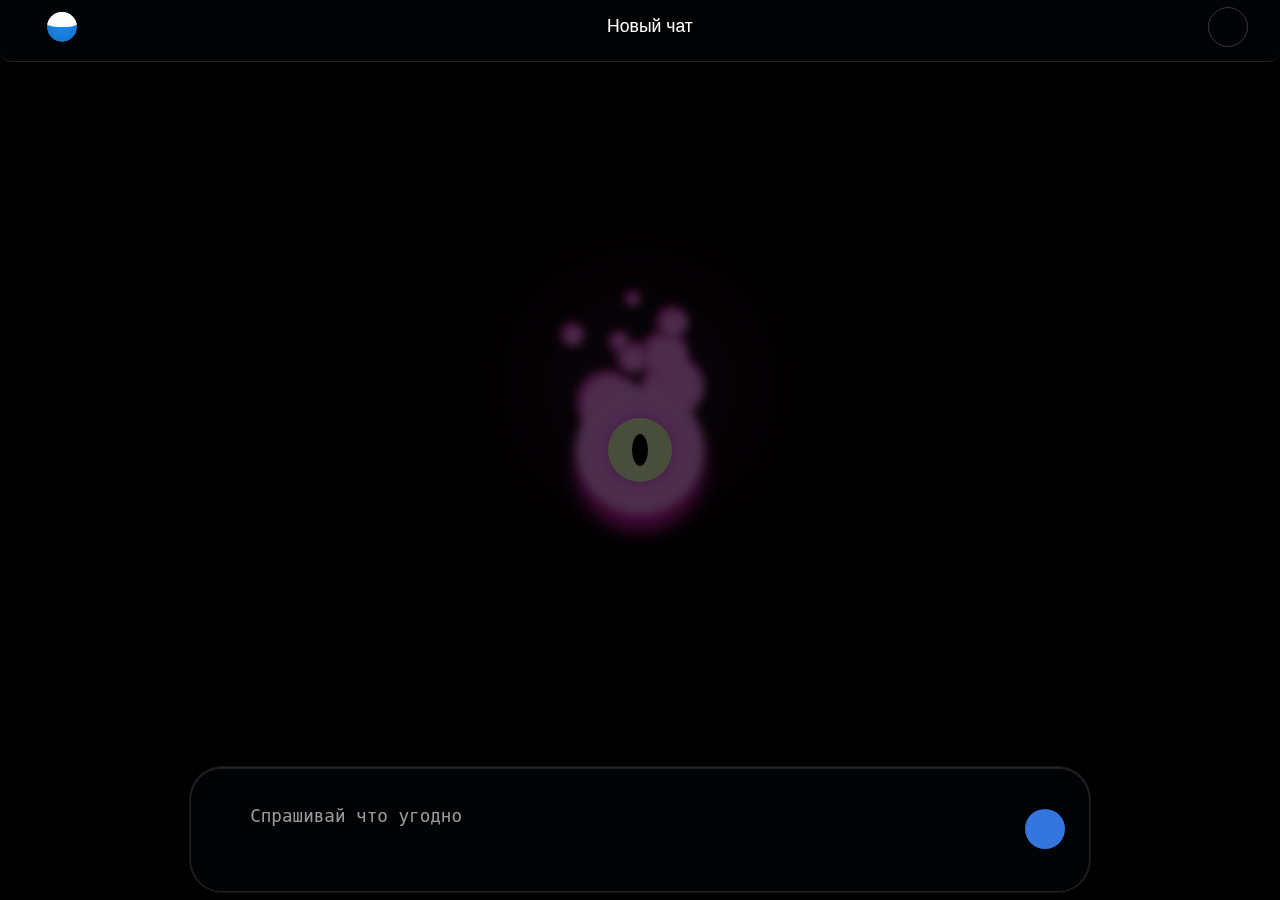
<file: index-github.html>
<!DOCTYPE html>
<html lang="ru">
<head>
    <meta charset="UTF-8">
    <meta name="viewport" content="width=device-width, initial-scale=1.0, maximum-scale=1.0, user-scalable=no">
    <title>Веб-Ассистент</title>
    
    <!-- PWA манифест -->
    <link rel="manifest" href="./manifest.json">
    
    <!-- Мета-теги для PWA -->
    <meta name="theme-color" content="#000000">
    <meta name="mobile-web-app-capable" content="yes">
    <meta name="apple-mobile-web-app-capable" content="yes">
    <meta name="apple-mobile-web-app-status-bar-style" content="black-translucent">
    <meta name="apple-mobile-web-app-title" content="Веб-Ассистент">
    <meta name="msapplication-TileColor" content="#000000">
    <meta name="msapplication-tap-highlight" content="no">
    
    <!-- Иконки для разных платформ -->
    <link rel="icon" type="image/svg+xml" href="./icon.svg">
    <link rel="apple-touch-icon" href="./icon.svg">
    <link rel="mask-icon" href="./icon.svg" color="#000000">
    
    <link rel="stylesheet" href="./styles.css">
    <link href="https://cdnjs.cloudflare.com/ajax/libs/feather-icons/4.29.0/feather.min.css" rel="stylesheet">
</head>
<body>
    <!-- Анимированный фон -->
    <div class="background-animation">
        <div class="background-loader">
            <div class="head"></div>
            <div class="flames">
                <div class="particle"></div>
                <div class="particle"></div>
                <div class="particle"></div>
                <div class="particle"></div>
                <div class="particle"></div>
                <div class="particle"></div>
                <div class="particle"></div>
                <div class="particle"></div>
            </div>
            <div class="eye"></div>
        </div>
    </div>

    <!-- Основной контейнер приложения -->
    <div class="app-container">
        <!-- Шапка чата -->
        <header class="chat-header" id="chatHeader">
            <div class="header-left">
                <div class="wave-loader">
                    <div class="waves"></div>
                </div>
            </div>
            <div class="chat-title" id="chatTitle">Новый чат</div>
            <button class="new-chat-btn" id="newChatBtn">
                <i data-feather="edit-3"></i>
            </button>
        </header>

        <!-- Основная область чата -->
        <main class="chat-container">
            <!-- Область сообщений -->
            <div class="messages-container" id="messagesContainer">
                <!-- Приветственное сообщение -->
                <div class="message assistant-message welcome-message">
                    <div class="message-avatar">
                        <div class="avatar-loader">
                            <div class="avatar-inner">
                                <div class="avatar-particle"></div>
                                <div class="avatar-particle"></div>
                                <div class="avatar-particle"></div>
                            </div>
                        </div>
                    </div>
                    <div class="message-content">
                        <p>Привет! Я твой персональный ассистент для изучения норвежского языка. Могу помочь с переводами, грамматикой и новыми словами. Просто спроси что-нибудь!</p>
                    </div>
                </div>
            </div>

            <!-- Индикатор загрузки -->
            <div class="loading-indicator" id="loadingIndicator">
                <div class="loading-dots">
                    <div class="loading-message-avatar">
                        <span class="loader"></span>
                    </div>
                </div>
            </div>
        </main>

        <!-- Область ввода -->
        <footer class="input-container">
            <form class="input-form" id="chatForm">
                <div class="input-wrapper">
                    <textarea 
                        type="text" 
                        class="message-input" 
                        id="messageInput" 
                        placeholder="Спрашивай что угодно"
                        autocomplete="off"
                        maxlength="500"
                    ></textarea>
                    <button type="submit" class="send-button" id="sendButton" aria-label="Отправить сообщение">
                        <i data-feather="send"></i>
                    </button>
                </div>
            </form>
        </footer>
    </div>

    <!-- Кастомное контекстное меню -->
    <div class="custom-context-menu" id="customContextMenu">
        <button class="context-menu-item" id="copyMenuItem">
            <i data-feather="copy"></i>
            Копировать
        </button>
    </div>

    <!-- Подключение скриптов -->
    <script src="https://cdnjs.cloudflare.com/ajax/libs/feather-icons/4.29.0/feather.min.js"></script>
    <script src="./database.js"></script>
    <script src="./norwegian-database.js"></script>
    <script src="./script.js"></script>
</body>
</html>
</file>
<file: styles.css>
/* CSS переменные для тем */
:root {
    /* Светлая тема */
    --bg-primary: #ffffff;
    --bg-secondary: #f7f7f8;
    --bg-tertiary: #ececf1;
    --text-primary: #2d333a;
    --text-secondary: #6e7681;
    --text-muted: #8b949e;
    --border-color: #d0d7de;
    --shadow-light: rgba(0, 0, 0, 0.05);
    --shadow-medium: rgba(0, 0, 0, 0.1);
    --shadow-heavy: rgba(0, 0, 0, 0.15);
    --accent-primary: #10a37f;
    --accent-hover: #0d8968;
    --success-color: #28a745;
    --warning-color: #ffc107;
    --danger-color: #dc3545;
    --glass-bg: rgba(255, 255, 255, 0.8);
    --glass-border: rgba(255, 255, 255, 0.2);
    --input-bg: #ffffff;
    --input-border: #d0d7de;
}

/* Темная тема (по умолчанию) - черный фон */
[data-theme="dark"], :root {
    --bg-primary: #000000;
    --bg-secondary: rgba(255, 255, 255, 0.1);
    --bg-tertiary: rgba(255, 255, 255, 0.2);
    --text-primary: #ffffff;
    --text-secondary: #e0e6ff;
    --text-muted: #b8c5ff;
    --border-color: rgba(255, 255, 255, 0.2);
    --shadow-light: rgba(0, 0, 0, 0.1);
    --shadow-medium: rgba(0, 0, 0, 0.2);
    --shadow-heavy: rgba(0, 0, 0, 0.3);
    --accent-primary: #10a37f;
    --accent-hover: #0d8968;
    --success-color: #51cf66;
    --warning-color: #ffd43b;
    --danger-color: #ff6b6b;
    --glass-bg: rgba(255, 255, 255, 0.12);
    --glass-border: rgba(255, 255, 255, 0.125);
    --input-bg: rgba(255, 255, 255, 0.12);
    --input-border: rgba(255, 255, 255, 0.125);
    --input-shadow: rgba(16, 163, 127, 0.3);
}

/* Светлая тема */  
[data-theme="light"] {
    --bg-primary: #ffffff;
    --bg-secondary: #f7f7f8;
    --bg-tertiary: #ececf1;
    --text-primary: #2d333a;
    --text-secondary: #6e7681;
    --text-muted: #8b949e;
    --border-color: #d0d7de;
    --shadow-light: rgba(0, 0, 0, 0.05);
    --shadow-medium: rgba(0, 0, 0, 0.1);
    --shadow-heavy: rgba(0, 0, 0, 0.15);
    --accent-primary: #10a37f;
    --accent-hover: #0d8968;
    --success-color: #28a745;
    --warning-color: #ffc107;
    --danger-color: #dc3545;
    --glass-bg: rgba(255, 255, 255, 0.8);
    --glass-border: rgba(255, 255, 255, 0.2);
    --input-bg: #ffffff;
    --input-border: #d0d7de;
}

/* Базовые стили */
* {
    margin: 0;
    padding: 0;
    box-sizing: border-box;
}

/* Скрытие полосы прокрутки во всем приложении */
* {
    -ms-overflow-style: none;
    scrollbar-width: none;
}

*::-webkit-scrollbar {
    display: none;
    width: 0;
    height: 0;
    background: transparent;
}

html, body {
    -ms-overflow-style: none;
    scrollbar-width: none;
}

html::-webkit-scrollbar,
body::-webkit-scrollbar {
    display: none;
    width: 0;
    height: 0;
}

html {
    height: 100%;
    overflow: hidden;
    position: fixed;
    top: 0;
    left: 0;
    right: 0;
    bottom: 0;
}

body {
    font-family: -apple-system, BlinkMacSystemFont, 'Segoe UI', 'Roboto', 'Oxygen', 'Ubuntu', 'Cantarell', sans-serif;
    background: #000000;
    color: var(--text-primary);
    line-height: 1.6;
    overflow: hidden;
    height: 100%;
    width: 100%;
    margin: 0;
    padding: 0;
    touch-action: pan-y;
    -webkit-touch-callout: none;
    -webkit-user-select: none;
    -khtml-user-select: none;
    -moz-user-select: none;
    -ms-user-select: none;
    user-select: none;
    position: fixed;
    top: 0;
    left: 0;
}

/* Контейнер приложения */
.app-container {
    display: flex;
    flex-direction: column;
    height: 100%;
    width: 100%;
    margin: 0;
    padding: 0;
    position: relative;
    background: transparent;
    touch-action: pan-y;
    -webkit-overflow-scrolling: touch;
    overflow: hidden;
}

/* Шапка чата - Glassmorphism */
.chat-header {
    padding: 0.7rem 2rem;
    backdrop-filter: blur(10px) saturate(180%);
    -webkit-backdrop-filter: blur(10px) saturate(180%);
    background-color: rgba(17, 25, 40, 0.12);
    border-bottom: 1px solid rgba(255, 255, 255, 0.125);
    border-radius: 0 0 12px 12px;
    position: static;
    width: 100%;
    z-index: 100;
    display: flex;
    justify-content: space-between;
    align-items: center;
    margin: 0;
    height: 70px;
    box-sizing: border-box;
    flex-shrink: 0;
    margin-top: -0.5rem;
}

.header-left {
    display: flex;
    align-items: center;
    width: 60px;
    height: 60px;
    justify-content: center;
}

/* Анимация волн в шапке */
.wave-loader {
    position: relative;
    height: 30px;
    width: 30px;
    border-radius: 50%;
    overflow: hidden;
    border: none;
    background: transparent;
    cursor: pointer;
    transition: transform 0.2s ease;
}

.wave-loader:hover {
    transform: scale(1.1);
}

.menu-button {
    padding: 0;
}

.waves {
    position: relative;
    width: 100%;
    height: 100%;
    border-radius: 50%;
    background: rgb(30, 146, 255);
    box-shadow: inset 0 0 20px rgba(0,0,0,0.3);
}

.waves::before,
.waves::after {
    content: '';
    position: absolute;
    width: 200%;
    height: 200%;
    top: 0;
    left: 50%;
    transform: translate(-50%, -75%);
    background: #000;
}

.waves::before {
    border-radius: 45%;
    background: rgb(248, 248, 248);
    animation: wave91234 5s linear infinite;
}

.waves::after {
    border-radius: 40%;
    background: rgba(255,255,255,0.5);
    animation: wave91234 10s linear infinite;
}

@keyframes wave91234 {
    0% {
        transform: translate(-50%, -75%) rotate(0deg);
    }
    100% {
        transform: translate(-50%, -75%) rotate(360deg);
    }
}

.chat-title {
    color: #ffffff;
    font-size: 1.1rem;
    font-weight: 500;
    flex: 1;
    text-align: center;
    margin: 0 1rem;
}

.new-chat-btn {
    background: transparent;
    border: 1px solid rgba(255, 255, 255, 0.2);
    border-radius: 50%;
    color: #ffffff;
    width: 40px;
    height: 40px;
    cursor: pointer;
    transition: all 0.3s ease;
    display: flex;
    align-items: center;
    justify-content: center;
}

.new-chat-btn:hover {
    background: rgba(255, 255, 255, 0.1);
    border-color: rgba(255, 255, 255, 0.3);
    transform: scale(1.05);
}



/* Основная область чата */
.chat-container {
    flex: 1;
    display: flex;
    flex-direction: column;
    overflow: hidden;
    position: relative;
    background: transparent;
}

.messages-container {
    flex: 1;
    overflow-y: auto;
    padding: 1rem;
    padding-bottom: 8rem;
    scroll-behavior: smooth;
    display: flex;
    flex-direction: column;
    justify-content: flex-start;
    background: transparent;
    touch-action: pan-y;
    -webkit-overflow-scrolling: touch;
    scrollbar-width: none;
    -ms-overflow-style: none;
}

.messages-container::-webkit-scrollbar {
    display: none !important;
    width: 0 !important;
    height: 0 !important;
}

/* Стили сообщений */
.message {
    display: flex;
    gap: 1rem;
    margin-bottom: 2rem;
    opacity: 0;
    transform: translateY(20px);
    animation: messageAppear 0.5s ease forwards;
}

@keyframes messageAppear {
    to {
        opacity: 1;
        transform: translateY(0);
    }
}

.message-avatar {
    flex-shrink: 0;
    width: 40px;
    height: 40px;
    border-radius: 50%;
    display: flex;
    align-items: center;
    justify-content: center;
    font-size: 18px;
}

.user-message .message-avatar {
    display: none;
}

.assistant-message .message-avatar {
    display: none;
}




.message-content {
    flex: 1;
    backdrop-filter: blur(10px) saturate(180%);
    -webkit-backdrop-filter: blur(10px) saturate(180%);
    background-color: var(--glass-bg);
    border: 1px solid var(--glass-border);
    padding: 1rem 1.5rem;
    border-radius: 18px;
    box-shadow: 0 4px 16px var(--shadow-light);
    transition: all 0.3s ease;
    position: relative;
}

.user-message {
    justify-content: flex-end;
}

.user-message .message-content {
    background: transparent;
    color: white;
    border: 1px solid rgba(128, 128, 128, 0.5);
    max-width: 80%;
}

.assistant-message .message-content {
    max-width: 85%;
    border: none;
    background: rgba(255, 255, 255, 0.05);
    color: white;
}

.message-content:hover {
    transform: translateY(-1px);
    box-shadow: 0 4px 16px var(--shadow-medium);
}

.message-content p {
    margin: 0;
    word-wrap: break-word;
}

/* Приветственное сообщение */
.welcome-message .message-content {
    backdrop-filter: blur(15px) saturate(200%);
    -webkit-backdrop-filter: blur(15px) saturate(200%);
    background: linear-gradient(135deg, 
        rgba(16, 163, 127, 0.3) 0%, 
        rgba(13, 137, 104, 0.3) 100%);
    border: 1px solid rgba(16, 163, 127, 0.4);
    color: white;
    font-weight: 500;
    box-shadow: 
        0 8px 32px rgba(16, 163, 127, 0.2),
        0 0 0 1px rgba(16, 163, 127, 0.3);
}

/* Индикатор загрузки - только синие пузырьки */
.loading-indicator {
    display: none;
    justify-content: flex-start;
    align-items: center;
    padding: 1rem 0;
    margin: 0 1rem;
    position: relative;
}

.loading-indicator.show {
    display: flex;
    animation: fadeIn 0.3s ease;
}

@keyframes fadeIn {
    from { opacity: 0; transform: translateY(10px); }
    to { opacity: 1; transform: translateY(0); }
}

.loading-dots {
    display: flex;
    align-items: center;
    gap: 1rem;
}

.loading-message-avatar {
    width: 40px;
    height: 40px;
    position: relative;
    display: flex;
    align-items: center;
    justify-content: center;
}

.loading-message-avatar .loader {
    display: block;
    width: 40px;
    height: 40px;
    position: relative;
}

.loading-message-avatar .loader:before,
.loading-message-avatar .loader:after {
    content: "";
    position: absolute;
    left: 50%;
    bottom: 0;
    width: 12px;
    height: 12px;
    border-radius: 50%;
    background: #007bff;
    box-shadow: 0 0 8px rgba(0, 123, 255, 0.4);
    transform: translate(-50%, -100%) scale(0);
    animation: push_401 1.8s infinite linear;
}

.loading-message-avatar .loader:after {
    animation-delay: 1s;
}

@keyframes push_401 {
    0% {
        transform: translate(-50%, -100%) scale(0);
        opacity: 0;
    }
    20% {
        transform: translate(-50%, -120%) scale(0.8);
        opacity: 1;
    }
    50% {
        transform: translate(-50%, -160%) scale(1.2);
        opacity: 0.9;
    }
    80% {
        transform: translate(-50%, -200%) scale(0.8);
        opacity: 0.4;
    }
    100% {
        transform: translate(-50%, -240%) scale(0);
        opacity: 0;
    }
}

/* Сообщение с индикатором загрузки */
.loading-message {
    display: flex;
    gap: 1rem;
    margin-bottom: 2rem;
    opacity: 1;
    transform: translateY(0);
}

/* Область ввода - только поле ввода */
.input-container {
    padding: 0.8rem 1.5rem 0.5rem 1.5rem;
    background: transparent;
    position: fixed;
    bottom: 0;
    left: 0;
    right: 0;
    display: flex;
    justify-content: center;
    z-index: 50;
}

.input-form {
    width: 100%;
    max-width: 900px;
}

.input-wrapper {
    display: flex;
    align-items: center;
    gap: 1rem;
    backdrop-filter: blur(10px) saturate(180%);
    -webkit-backdrop-filter: blur(10px) saturate(180%);
    background-color: rgba(17, 25, 40, 0.12);
    border: 1px solid rgba(255, 255, 255, 0.125);
    border-radius: 32px;
    padding: 1rem 1.5rem;
    transition: all 0.4s cubic-bezier(0.4, 0, 0.2, 1);
    position: relative;
    overflow: hidden;
    min-height: 75px;
    box-shadow: 
        0 12px 40px rgba(0, 0, 0, 0.4),
        0 0 0 1px rgba(255, 255, 255, 0.1),
        inset 0 1px 0 rgba(255, 255, 255, 0.1);
}

/* Свечение поля ввода временно отключено */

/* Отключение стандартного выделения текста */
.message-content {
    -webkit-user-select: none;
    -moz-user-select: none;
    -ms-user-select: none;
    user-select: none;
    -webkit-touch-callout: none;
}

/* Кастомное контекстное меню */
.custom-context-menu {
    position: fixed;
    backdrop-filter: blur(10px) saturate(180%);
    -webkit-backdrop-filter: blur(10px) saturate(180%);
    background-color: rgba(17, 25, 40, 0.12);
    border: 1px solid rgba(255, 255, 255, 0.125);
    border-radius: 14px;
    box-shadow: 
        0 20px 40px rgba(0, 0, 0, 0.5),
        0 0 0 1px rgba(255, 255, 255, 0.1);
    z-index: 1000;
    min-width: 160px;
    display: none;
    opacity: 0;
    transform: scale(0.8);
    transition: all 0.2s ease;
}

.custom-context-menu.show {
    display: block;
    opacity: 1;
    transform: scale(1);
}

.context-menu-item {
    padding: 12px 16px;
    cursor: pointer;
    display: flex;
    align-items: center;
    gap: 12px;
    color: rgba(255, 255, 255, 0.9);
    font-size: 16px;
    transition: background-color 0.2s ease;
    border: none;
    background: none;
    width: 100%;
    text-align: left;
}

.context-menu-item:first-child {
    border-radius: 14px 14px 0 0;
}

.context-menu-item:last-child {
    border-radius: 0 0 14px 14px;
}

.context-menu-item:only-child {
    border-radius: 14px;
}

.context-menu-item:hover {
    background: rgba(255, 255, 255, 0.1);
}

.context-menu-item i {
    width: 18px;
    height: 18px;
    opacity: 0.7;
}

/* Стильный блок для ответов ассистента - Glassmorphism */
.assistant-note-block {
    display: flex;
    align-items: flex-start;
    width: 85%;
    max-width: 600px;
    flex-direction: row;
    margin: 20px 0;
    padding: 24px 20px;
    backdrop-filter: blur(10px) saturate(180%);
    -webkit-backdrop-filter: blur(10px) saturate(180%);
    background-color: rgba(17, 25, 40, 0.12);
    border: 1px solid rgba(255, 255, 255, 0.125);
    border-radius: 12px;
    position: relative;
    box-shadow: 
        0 8px 32px rgba(0, 0, 0, 0.3),
        inset 0 1px 0 rgba(255, 255, 255, 0.1);
}

/* Убираем цветную полоску по запросу пользователя */

.assistant-note-content {
    white-space: pre-wrap;
    color: rgba(156, 156, 156, 0.95);
    font-size: 15px;
    line-height: 1.6;
    margin: 0;
    width: 100%;
}

.assistant-note-label {
    font-weight: 600;
    color: rgba(255, 255, 255, 0.9);
    margin-right: 8px;
}

/* Анимация появления блока */
.assistant-note-block {
    opacity: 0;
    transform: translateY(10px);
    animation: noteSlideIn 0.4s ease-out forwards;
}

@keyframes noteSlideIn {
    to {
        opacity: 1;
        transform: translateY(0);
    }
}

.input-wrapper > * {
    position: relative;
    z-index: 1;
}

.input-wrapper:focus-within {
    border-color: rgba(255, 255, 255, 0.3);
    box-shadow: 
        0 12px 40px rgba(0, 0, 0, 0.3),
        0 0 0 1px rgba(255, 255, 255, 0.2),
        inset 0 1px 0 rgba(255, 255, 255, 0.3);
    transform: translateY(-2px);
    backdrop-filter: blur(15px) saturate(200%);
    -webkit-backdrop-filter: blur(15px) saturate(200%);
}



.attach-button {
    background: transparent;
    border: none;
    color: var(--text-secondary);
    width: 40px;
    height: 40px;
    border-radius: 50%;
    cursor: pointer;
    transition: all 0.3s ease;
    display: flex;
    align-items: center;
    justify-content: center;
    margin-right: 0.5rem;
}

/* Старые кнопки удалены */

.message-input {
    flex: 1;
    border: none;
    background: transparent;
    color: rgba(255, 255, 255, 0.95);
    font-size: 1.1rem;
    line-height: 1.5;
    padding: 1.2rem;
    outline: none;
    resize: none;
    min-height: 48px;
    max-height: 150px;
    font-weight: 400;
    box-shadow: none;
    -webkit-appearance: none;
    -moz-appearance: none;
    appearance: none;
    margin: 0 1rem;
    order: 1;
}

.message-input:focus {
    outline: none !important;
    box-shadow: none !important;
    border: none !important;
    background: transparent !important;
}

.message-input:focus-visible {
    outline: none !important;
}

.message-input::placeholder {
    color: rgba(255, 255, 255, 0.6);
    font-weight: 400;
}

/* Обновляем область сообщений для нового дизайна */
.messages-container {
    padding-bottom: 120px; /* Оставляем место для фиксированного поля ввода */
}

/* Кнопка отправки */

.send-button {
    background: rgba(59, 130, 246, 0.9);
    border: none;
    border-radius: 50%;
    width: 40px;
    height: 40px;
    display: flex;
    align-items: center;
    justify-content: center;
    color: white;
    cursor: pointer;
    transition: all 0.3s ease;
    flex-shrink: 0;
    margin-left: 12px;
    order: 3;
}

.send-button:hover {
    background: rgba(59, 130, 246, 1);
    transform: scale(1.05);
}

.send-button:active {
    transform: scale(0.95);
}

.send-button i {
    width: 18px;
    height: 18px;
}

/* Адаптивность - Grok стиль */
@media (max-width: 768px) {
    .input-container {
        padding: 1.5rem 1rem;
    }
    
    .input-form {
        max-width: 100%;
    }
    
    .input-wrapper {
        padding: 0.6rem 1.2rem;
        border-radius: 40px;
    }
    
    .message-input {
        font-size: 1rem;
        padding: 0.6rem 0.8rem;
    }
    
    .attach-button,
    .voice-button {
        width: 36px;
        height: 36px;
    }
    
    .messages-container {
        padding: 1rem;
        padding-bottom: 100px;
    }
    
    .message {
        margin-bottom: 1.5rem;
    }
    
    .message-avatar {
        width: 35px;
        height: 35px;
        font-size: 16px;
    }
    
    .message-content {
        padding: 0.875rem 1.25rem;
        border-radius: 16px;
    }
    
    .user-message .message-content,
    .assistant-message .message-content {
        max-width: 90%;
    }
    
    .theme-toggle {
        width: 36px;
        height: 36px;
        top: 0.75rem;
        right: 0.75rem;
    }
}

@media (max-width: 480px) {
    .input-container {
        padding: 1rem 0.75rem;
    }
    
    .input-wrapper {
        padding: 0.5rem 1rem;
        border-radius: 35px;
    }
    
    .message-input {
        font-size: 0.95rem;
        padding: 0.5rem 0.6rem;
    }
    
    .attach-button,
    .voice-button {
        width: 32px;
        height: 32px;
    }
    
    .messages-container {
        padding: 0.75rem;
        padding-bottom: 90px;
    }
    
    .message {
        gap: 0.75rem;
        margin-bottom: 1.25rem;
    }
    
    .theme-toggle {
        width: 32px;
        height: 32px;
        top: 0.5rem;
        right: 0.5rem;
    }
}

/* Анимированный фон */
.background-animation {
    position: fixed;
    top: 50%;
    left: 50%;
    transform: translate(-50%, -50%);
    z-index: -1;
    opacity: 0.3;
    pointer-events: none;
}

/* === ГОЛОСОВОЕ ОКНО === */
.voice-window {
    position: fixed;
    top: 0;
    right: -100%;
    width: 100%;
    height: 100vh;
    background: rgba(0, 0, 0, 0.7);
    backdrop-filter: blur(20px) saturate(180%);
    -webkit-backdrop-filter: blur(20px) saturate(180%);
    display: flex;
    flex-direction: column;
    justify-content: center;
    align-items: center;
    z-index: 1000;
    transition: right 0.4s cubic-bezier(0.4, 0, 0.2, 1);
}

.voice-window.open {
    right: 0;
}

/* Контейнер анимации */
.voice-animation-container {
    display: flex;
    justify-content: center;
    align-items: center;
    flex: 1;
    position: relative;
    z-index: 1;
}

/* Область статуса с сообщениями */
.voice-status {
    color: rgba(255, 255, 255, 0.8);
    font-size: 1rem;
    font-weight: 500;
    text-align: center;
    min-width: 200px;
    max-width: 300px;
    line-height: 1.4;
}

.voice-status.has-messages {
    display: flex;
    flex-direction: column;
    gap: 0.5rem;
    align-items: center;
}

.voice-last-messages {
    display: flex;
    flex-direction: column;
    gap: 0.3rem;
    width: 100%;
    max-width: 280px;
}

.voice-status-message {
    background: rgba(255, 255, 255, 0.1);
    border-radius: 15px;
    padding: 0.5rem 1rem;
    color: white;
    font-size: 0.85rem;
    line-height: 1.3;
    backdrop-filter: blur(10px);
    -webkit-backdrop-filter: blur(10px);
    border: 1px solid rgba(255, 255, 255, 0.1);
    animation: fadeInStatusMessage 0.3s ease-out;
    word-wrap: break-word;
}

.voice-status-message.user {
    background: rgba(59, 130, 246, 0.3);
    align-self: flex-end;
    max-width: 85%;
}

.voice-status-message.assistant {
    background: rgba(255, 255, 255, 0.15);
    align-self: flex-start;
    max-width: 85%;
}

.voice-status-message.truncated::after {
    content: "...";
    opacity: 0.7;
}

@keyframes fadeInStatusMessage {
    from {
        opacity: 0;
        transform: translateY(5px);
    }
    to {
        opacity: 1;
        transform: translateY(0);
    }
}

/* Ваша анимация загрузчика */
.loader {
    width: 150px;
    height: 150px;
    border-radius: 50%;
    position: relative;
    box-shadow: 0 0 30px 4px rgba(0, 0, 0, 0.5) inset,
        0 5px 12px rgba(0, 0, 0, 0.15);
    overflow: hidden;
}

.loader-before,
.loader-after {
    content: "";
    position: absolute;
    width: 100%;
    height: 100%;
    border-radius: 45%;
    top: -40%;
    background-color: #2e2e2e;
    animation: wave 5s linear infinite;
}

.loader-before {
    border-radius: 30%;
    background: rgba(122, 122, 122, 0.4);
    animation: wave 5s linear infinite;
}

@keyframes wave {
    0% {
        transform: rotate(0);
    }
    100% {
        transform: rotate(360deg);
    }
}

/* Контейнер элементов управления */
.voice-controls-container {
    position: fixed;
    bottom: 60px;
    left: 50%;
    transform: translateX(-50%);
    display: flex;
    justify-content: center;
    align-items: center;
    gap: 1.5rem;
    padding: 0 1rem;
    max-width: 90vw;
}

.voice-mic-button {
    background: rgba(255, 255, 255, 0.2);
    border: none;
    border-radius: 50%;
    width: 60px;
    height: 60px;
    display: flex;
    align-items: center;
    justify-content: center;
    color: white;
    cursor: pointer;
    transition: all 0.3s ease;
    flex-shrink: 0;
    font-size: 0;
    line-height: 0;
}

.voice-mic-button svg {
    width: 24px !important;
    height: 24px !important;
    stroke-width: 2 !important;
    flex-shrink: 0;
}

.voice-mic-button:hover {
    background: rgba(255, 255, 255, 0.3);
    transform: scale(1.05);
}

.voice-mic-button.recording {
    background: rgba(255, 71, 87, 0.8);
    animation: pulse-voice 1.5s infinite;
}

@keyframes pulse-voice {
    0% {
        box-shadow: 0 0 0 0 rgba(255, 71, 87, 0.7);
    }
    70% {
        box-shadow: 0 0 0 20px rgba(255, 71, 87, 0);
    }
    100% {
        box-shadow: 0 0 0 0 rgba(255, 71, 87, 0);
    }
}

.voice-status {
    color: rgba(255, 255, 255, 0.8);
    font-size: 1rem;
    font-weight: 500;
    text-align: center;
    min-width: 200px;
}

.voice-close-button {
    background: rgba(255, 255, 255, 0.2);
    border: none;
    border-radius: 50%;
    width: 60px;
    height: 60px;
    display: flex;
    align-items: center;
    justify-content: center;
    color: white;
    cursor: pointer;
    transition: all 0.3s ease;
    flex-shrink: 0;
    font-size: 0;
    line-height: 0;
}

.voice-close-button svg {
    width: 24px !important;
    height: 24px !important;
    stroke-width: 2 !important;
    flex-shrink: 0;
}

.voice-close-button:hover {
    background: rgba(255, 255, 255, 0.3);
    transform: scale(1.05);
}



.background-loader {
    display: flex;
    width: 8rem;
    height: 8rem;
    justify-items: center;
    justify-content: center;
    align-items: center;
}

.head {
    width: 100%;
    height: 100%;
    background-color: #FA95FB;
    border-radius: 50%;
    animation: move 3s linear infinite;
    box-shadow: 0 1rem 1rem #E220B8;
    filter: blur(.3rem);
    z-index: 1;
}

.eye {
    display: flex;
    position: absolute;
    width: 4rem;
    height: 4rem;
    background-color: #EFFFC8;
    border-radius: 50%;
    align-items: center;
    justify-content: center;
    z-index: 2;
    box-shadow: 0 0 1rem #F752F7;
    animation: move 5s alternate infinite;
}

.eye::before {
    content: "";
    display: flex;
    width: 1rem;
    height: 2rem;
    background-color: #000;
    border-radius: 50%;
    animation: blink 4s ease-in-out alternate infinite;
}

.flames {
    display: flex;
    position: absolute;
    z-index: 0;
}

.particle {
    display: flex;
    position: absolute;
    background-color: #FA95FB;
    border-radius: 50%;
    filter: blur(.3rem);
    border-top: 5px solid #E220B8;
    border-left: 5px solid #E220B8;
}

.flames::before {
    content: "";
    position: absolute;
    width: 8rem;
    height: 8rem;
    background: #f865d8;
    filter: blur(5rem);
    opacity: 0.5;
    border-radius: 50%;
    top: -8rem;
    left: -4rem;
    z-index: 4;
    animation: pulse 3s linear infinite;
}

.particle:nth-child(1) {
    width: 4rem;
    height: 4rem;
    top: -6rem;
    animation: move 7s alternate-reverse infinite;
}

.particle:nth-child(2) {
    width: 1.5rem;
    height: 1.5rem;
    top: -8rem;
    left: -5rem;
    animation: move 1.5s ease-in-out reverse infinite;
}

.particle:nth-child(3) {
    width: 4rem;
    height: 4rem;
    top: -5rem;
    left: -4rem;
    animation: move 8s alternate-reverse infinite;
}

.particle:nth-child(4) {
    width: 3rem;
    height: 3rem;
    top: -7.5rem;
    animation: move 4s alternate-reverse infinite;
}

.particle:nth-child(5) {
    width: 2rem;
    height: 2rem;
    top: -9rem;
    left: 1rem;
    animation: move 2.5s alternate-reverse infinite;
}

.particle:nth-child(6) {
    width: 2rem;
    height: 2rem;
    top: -6.8rem;
    left: -1.5rem;
    animation: move 5s alternate-reverse infinite;
}

.particle:nth-child(7) {
    width: 1rem;
    height: 1rem;
    top: -10rem;
    left: -1rem;
    animation: move 1.2s alternate-reverse infinite;
}

.particle:nth-child(8) {
    width: 1.3rem;
    height: 1.3rem;
    top: -7.5rem;
    left: -2rem;
    animation: move 2.5s alternate-reverse infinite;
}

@keyframes move {
    0% {
        transform: translate(0, 0);
    }
    50% {
        transform: translate(4px, 6px);
    }
    100% {
        transform: translate(0, 0);
    }
}

@keyframes blink {
    20% {
        transform: translate(0, 0);
        height: 2rem;
    }
    30% {
        height: 0;
    }
    40% {
        transform: translate(5px, 10px);
        height: 0;
    }
    50% {
        height: 2rem;
    }
    70% {
        transform: translate(-10px, -10px);
    }
    90% {
        transform: translate(0, 0);
    }
}

@keyframes pulse {
    0% {
        opacity: 0.5;
    }
    50% {
        opacity: 1;
    }
    100% {
        opacity: 0.5;
    }
}

/* Скроллбар полностью отключен */

/* Анимации и переходы */
* {
    transition: background-color 0.3s ease, color 0.3s ease, border-color 0.3s ease;
}

/* Фокус для доступности */
.theme-toggle:focus,
.send-button:focus,
.message-input:focus {
    outline: 2px solid var(--accent-primary);
    outline-offset: 2px;
}

/* Состояния кнопок */
.send-button:disabled {
    background: var(--text-muted);
    cursor: not-allowed;
    transform: none;
}

.send-button:disabled:hover {
    background: var(--text-muted);
    transform: none;
    box-shadow: none;
}

/* Боковое меню - оптимизированная анимация с округленными углами */
.side-menu {
    position: fixed;
    top: 0;
    left: 0;
    width: min(400px, 85vw);
    height: 100vh;
    backdrop-filter: blur(15px) saturate(180%);
    -webkit-backdrop-filter: blur(15px) saturate(180%);
    background-color: rgba(17, 25, 40, 0.15);
    border-right: 1px solid rgba(255, 255, 255, 0.125);
    border-top-right-radius: 20px;
    border-bottom-right-radius: 20px;
    z-index: 1000;
    transform: translateX(-100%);
    transition: transform 0.3s cubic-bezier(0.4, 0, 0.2, 1);
    overflow-y: auto;
    padding: 25px;
    will-change: transform;
}

.side-menu.open {
    transform: translateX(0);
}

.menu-header {
    padding: 2rem 1.5rem 1rem;
    display: flex;
    justify-content: space-between;
    align-items: center;
    border-bottom: 1px solid rgba(255, 255, 255, 0.1);
}

.menu-header h3 {
    color: #ffffff;
    margin: 0;
    font-size: 1.2rem;
    font-weight: 600;
}

.close-menu-btn {
    background: transparent;
    border: none;
    color: rgba(255, 255, 255, 0.8);
    cursor: pointer;
    padding: 0.5rem;
    border-radius: 50%;
    transition: all 0.2s ease;
}

.close-menu-btn:hover {
    background-color: rgba(255, 255, 255, 0.1);
    color: #ffffff;
}

.user-profile-preview {
    padding: 1.5rem;
    display: flex;
    align-items: center;
    gap: 1.2rem;
    border-bottom: 1px solid rgba(255, 255, 255, 0.1);
}

.user-avatar {
    width: 60px;
    height: 60px;
    border-radius: 50%;
    overflow: hidden;
    border: 2px solid rgba(255, 255, 255, 0.3);
    flex-shrink: 0;
}

.user-avatar img {
    width: 100%;
    height: 100%;
    object-fit: cover;
}

.user-info {
    flex: 1;
    min-width: 0;
}

.user-info h4 {
    color: #ffffff;
    margin: 0;
    font-size: 1.1rem;
    font-weight: 600;
    word-wrap: break-word;
}

.user-info p {
    color: rgba(255, 255, 255, 0.7);
    margin: 0.3rem 0 0;
    font-size: 0.95rem;
    word-wrap: break-word;
}

.menu-options {
    padding: 1rem 0;
}

.menu-option {
    width: 100%;
    padding: 1.2rem 1.5rem;
    background: transparent;
    border: none;
    color: rgba(255, 255, 255, 0.8);
    text-align: left;
    cursor: pointer;
    display: flex;
    align-items: center;
    gap: 1rem;
    font-size: 1.05rem;
    transition: all 0.2s ease;
    border-radius: 8px;
    margin: 0.2rem 0.5rem;
}

.menu-option:hover {
    background-color: rgba(255, 255, 255, 0.1);
    color: #ffffff;
}

/* Индикатор автопополнения данных */
.auto-update-status {
    position: absolute;
    bottom: 1rem;
    left: 1rem;
    right: 1rem;
    background: rgba(255, 255, 255, 0.05);
    border: 1px solid rgba(255, 255, 255, 0.1);
    border-radius: 12px;
    padding: 1rem;
    backdrop-filter: blur(10px);
}

.update-indicator {
    display: flex;
    align-items: flex-start;
    gap: 0.8rem;
    margin-bottom: 0.8rem;
}

.update-icon {
    color: #4a90e2;
    font-size: 1.2rem;
    margin-top: 0.1rem;
    flex-shrink: 0;
}

.update-info {
    flex: 1;
}

.update-title {
    color: #ffffff;
    font-size: 0.9rem;
    font-weight: 600;
    margin-bottom: 0.3rem;
}

.update-description {
    color: rgba(255, 255, 255, 0.7);
    font-size: 0.8rem;
    margin-bottom: 0.2rem;
}

.update-stats {
    color: rgba(255, 255, 255, 0.5);
    font-size: 0.75rem;
}

.update-progress {
    width: 100%;
    height: 4px;
    background: rgba(255, 255, 255, 0.1);
    border-radius: 2px;
    overflow: hidden;
}

.progress-bar {
    height: 100%;
    background: linear-gradient(90deg, #4a90e2, #7b68ee);
    border-radius: 2px;
    width: 0%;
    transition: width 0.3s ease;
}

/* Модальное окно голосового взаимодействия */
.voice-modal-overlay {
    position: fixed;
    top: 0;
    left: 0;
    width: 100%;
    height: 100%;
    background-color: rgba(0, 0, 0, 0.85);
    backdrop-filter: blur(10px);
    -webkit-backdrop-filter: blur(10px);
    z-index: 2000;
    opacity: 0;
    visibility: hidden;
    transition: all 0.3s ease;
    display: flex;
    align-items: center;
    justify-content: center;
}

.voice-modal-overlay.active {
    opacity: 1;
    visibility: visible;
}

.voice-modal {
    background: linear-gradient(145deg, rgba(255, 255, 255, 0.1) 0%, rgba(255, 255, 255, 0.05) 100%);
    backdrop-filter: blur(20px);
    -webkit-backdrop-filter: blur(20px);
    border: 1px solid rgba(255, 255, 255, 0.1);
    border-radius: 20px;
    padding: 2rem;
    width: 90%;
    max-width: 400px;
    text-align: center;
    box-shadow: 0 20px 40px rgba(0, 0, 0, 0.3);
    transform: scale(0.9);
    transition: transform 0.3s ease;
}

.voice-modal-overlay.active .voice-modal {
    transform: scale(1);
}

.voice-modal-header {
    display: flex;
    justify-content: space-between;
    align-items: center;
    margin-bottom: 1.5rem;
}

.voice-modal-header h3 {
    color: white;
    margin: 0;
    font-size: 1.2rem;
    font-weight: 600;
}

.close-voice-modal {
    background: transparent;
    border: none;
    color: rgba(255, 255, 255, 0.8);
    cursor: pointer;
    padding: 0.5rem;
    border-radius: 50%;
    transition: all 0.2s ease;
}

.close-voice-modal:hover {
    background: rgba(255, 255, 255, 0.1);
    color: white;
}

.voice-animation {
    margin: 2rem 0;
}

.voice-circle {
    position: relative;
    width: 120px;
    height: 120px;
    margin: 0 auto;
    display: flex;
    align-items: center;
    justify-content: center;
}

.voice-wave {
    position: absolute;
    border: 2px solid rgba(74, 144, 226, 0.3);
    border-radius: 50%;
    animation: voice-pulse 2s infinite;
}

.wave1 {
    width: 120px;
    height: 120px;
}

.wave2 {
    width: 90px;
    height: 90px;
    animation-delay: 0.5s;
}

.wave3 {
    width: 60px;
    height: 60px;
    animation-delay: 1s;
}

.mic-icon-large {
    width: 40px;
    height: 40px;
    background: linear-gradient(135deg, #4a90e2, #7b68ee);
    border-radius: 50%;
    display: flex;
    align-items: center;
    justify-content: center;
    color: white;
    z-index: 10;
}

@keyframes voice-pulse {
    0% {
        transform: scale(1);
        opacity: 1;
    }
    100% {
        transform: scale(1.3);
        opacity: 0;
    }
}

.voice-status {
    color: rgba(255, 255, 255, 0.9);
    font-size: 1rem;
    margin-bottom: 1rem;
}

.voice-transcript {
    background: rgba(255, 255, 255, 0.1);
    border: 1px solid rgba(255, 255, 255, 0.2);
    border-radius: 10px;
    padding: 1rem;
    margin-bottom: 1.5rem;
    min-height: 60px;
    color: white;
    font-size: 0.95rem;
    display: flex;
    align-items: center;
    justify-content: center;
    text-align: center;
}

.voice-controls {
    display: flex;
    gap: 1rem;
    justify-content: center;
}

.voice-control-btn {
    background: linear-gradient(135deg, #4a90e2, #7b68ee);
    border: none;
    border-radius: 50px;
    padding: 0.8rem 1.5rem;
    color: white;
    cursor: pointer;
    transition: all 0.3s ease;
    display: flex;
    align-items: center;
    gap: 0.5rem;
    font-size: 0.9rem;
    font-weight: 500;
}

.voice-control-btn:hover {
    transform: translateY(-2px);
    box-shadow: 0 5px 15px rgba(74, 144, 226, 0.4);
}

.voice-control-btn.stop-voice {
    background: linear-gradient(135deg, #ff4757, #ff3838);
}

.voice-control-btn.stop-voice:hover {
    box-shadow: 0 5px 15px rgba(255, 71, 87, 0.4);
}

.voice-control-btn.send-voice {
    background: linear-gradient(135deg, #2ed573, #20bf6b);
}

.voice-control-btn.send-voice:hover {
    box-shadow: 0 5px 15px rgba(46, 213, 115, 0.4);
}

/* Модальное окно профиля */
.profile-modal {
    position: fixed;
    top: 50%;
    left: 50%;
    transform: translate(-50%, -50%) scale(0.9);
    width: 90%;
    max-width: 500px;
    backdrop-filter: blur(15px) saturate(180%);
    -webkit-backdrop-filter: blur(15px) saturate(180%);
    background-color: rgba(17, 25, 40, 0.15);
    border: 1px solid rgba(255, 255, 255, 0.125);
    border-radius: 16px;
    z-index: 1100;
    opacity: 0;
    visibility: hidden;
    transition: all 0.3s ease;
    box-shadow: 0 20px 40px rgba(0, 0, 0, 0.5);
}

.profile-modal.open {
    opacity: 1;
    visibility: visible;
    transform: translate(-50%, -50%) scale(1);
}

.modal-overlay {
    position: fixed;
    top: 0;
    left: 0;
    width: 100%;
    height: 100%;
    background-color: rgba(0, 0, 0, 0.75);
    backdrop-filter: blur(4px);
    -webkit-backdrop-filter: blur(4px);
    z-index: 1050;
    opacity: 0;
    visibility: hidden;
    transition: all 0.3s ease;
}

.modal-overlay.open {
    opacity: 1;
    visibility: visible;
}

.modal-content {
    padding: 0;
}

.modal-header {
    padding: 1.5rem;
    display: flex;
    justify-content: space-between;
    align-items: center;
    border-bottom: 1px solid rgba(255, 255, 255, 0.1);
}

.modal-header h3 {
    color: #ffffff;
    margin: 0;
    font-size: 1.2rem;
    font-weight: 600;
}

.close-modal-btn {
    background: transparent;
    border: none;
    color: rgba(255, 255, 255, 0.8);
    cursor: pointer;
    padding: 0.5rem;
    border-radius: 50%;
    transition: all 0.2s ease;
}

.close-modal-btn:hover {
    background-color: rgba(255, 255, 255, 0.1);
    color: #ffffff;
}

.modal-body {
    padding: 1.5rem;
}

.form-group {
    margin-bottom: 1.5rem;
}

.form-group label {
    display: block;
    color: #ffffff;
    margin-bottom: 0.5rem;
    font-weight: 500;
}

.form-group input {
    width: 100%;
    padding: 0.8rem;
    background-color: rgba(255, 255, 255, 0.1);
    border: 1px solid rgba(255, 255, 255, 0.2);
    border-radius: 8px;
    color: #ffffff;
    font-size: 1rem;
    transition: all 0.2s ease;
    box-sizing: border-box;
}

.form-group input:focus {
    outline: none;
    border-color: rgba(255, 255, 255, 0.4);
    background-color: rgba(255, 255, 255, 0.15);
}

.avatar-grid {
    display: grid;
    grid-template-columns: repeat(3, 1fr);
    gap: 1rem;
    margin-top: 0.8rem;
}

.avatar-option {
    width: 60px;
    height: 60px;
    border-radius: 50%;
    overflow: hidden;
    cursor: pointer;
    border: 2px solid transparent;
    transition: all 0.2s ease;
}

.avatar-option:hover {
    border-color: rgba(255, 255, 255, 0.4);
    transform: scale(1.05);
}

.avatar-option.selected {
    border-color: #4facfe;
    box-shadow: 0 0 0 2px rgba(79, 172, 254, 0.3);
}

.avatar-option img {
    width: 100%;
    height: 100%;
    object-fit: cover;
}

.modal-footer {
    padding: 1rem 1.5rem 1.5rem;
    display: flex;
    gap: 1rem;
    justify-content: flex-end;
}

.btn-primary, .btn-secondary {
    padding: 0.8rem 1.5rem;
    border: none;
    border-radius: 8px;
    font-size: 1rem;
    font-weight: 500;
    cursor: pointer;
    transition: all 0.2s ease;
}

.btn-primary {
    background-color: #4facfe;
    color: #ffffff;
}

.btn-primary:hover {
    background-color: #3d8bfe;
}

.btn-secondary {
    background-color: rgba(255, 255, 255, 0.1);
    color: rgba(255, 255, 255, 0.8);
    border: 1px solid rgba(255, 255, 255, 0.2);
}

.btn-secondary:hover {
    background-color: rgba(255, 255, 255, 0.2);
    color: #ffffff;
}

/* Стили для модального окна источников данных */
.sources-modal {
    max-width: 600px;
    max-height: 80vh;
    overflow-y: auto;
}

.sources-loading {
    text-align: center;
    padding: 2rem;
}

.sources-loading .loader {
    width: 40px;
    height: 40px;
    border: 3px solid rgba(255, 255, 255, 0.2);
    border-top: 3px solid #4facfe;
    border-radius: 50%;
    animation: spin 1s linear infinite;
    margin: 0 auto 1rem;
}

.sources-stats {
    display: grid;
    grid-template-columns: repeat(auto-fit, minmax(180px, 1fr));
    gap: 1rem;
    margin-bottom: 1.5rem;
}

.stat-item {
    background: rgba(255, 255, 255, 0.05);
    border: 1px solid rgba(255, 255, 255, 0.1);
    border-radius: 8px;
    padding: 1rem;
    display: flex;
    align-items: center;
    gap: 0.8rem;
}

.stat-item i {
    color: #4facfe;
    width: 24px;
    height: 24px;
}

.stat-item span {
    color: rgba(255, 255, 255, 0.9);
    font-size: 0.9rem;
}

.stat-item strong {
    color: #ffffff;
    font-weight: 600;
}

.sources-list {
    space: 1rem 0;
}

.source-item {
    background: rgba(255, 255, 255, 0.05);
    border: 1px solid rgba(255, 255, 255, 0.1);
    border-radius: 8px;
    padding: 1rem;
    margin-bottom: 0.8rem;
    display: flex;
    justify-content: space-between;
    align-items: center;
    transition: all 0.2s ease;
}

.source-item:hover {
    background: rgba(255, 255, 255, 0.08);
    border-color: rgba(255, 255, 255, 0.2);
}

.source-info h4 {
    color: #ffffff;
    font-size: 1rem;
    font-weight: 600;
    margin: 0 0 0.3rem 0;
}

.source-info p {
    color: rgba(255, 255, 255, 0.7);
    font-size: 0.85rem;
    margin: 0;
}

.source-stats {
    display: flex;
    flex-direction: column;
    align-items: flex-end;
    gap: 0.3rem;
}

.records {
    color: rgba(255, 255, 255, 0.9);
    font-size: 0.9rem;
    font-weight: 500;
}

.status {
    padding: 0.3rem 0.8rem;
    border-radius: 12px;
    font-size: 0.8rem;
    font-weight: 500;
}

.status.active {
    background: rgba(34, 197, 94, 0.2);
    color: #22c55e;
    border: 1px solid rgba(34, 197, 94, 0.3);
}

.status.loading {
    background: rgba(251, 191, 36, 0.2);
    color: #fbbf24;
    border: 1px solid rgba(251, 191, 36, 0.3);
}

@keyframes spin {
    0% { transform: rotate(0deg); }
    100% { transform: rotate(360deg); }
}

/* Адаптивность для мобильных */
@media (max-width: 768px) {
    .sources-modal {
        max-width: 95vw;
        max-height: 85vh;
        margin: 2rem auto;
    }
    
    .sources-stats {
        grid-template-columns: 1fr;
    }
    
    .source-item {
        flex-direction: column;
        align-items: flex-start;
        gap: 0.8rem;
    }
    
    .source-stats {
        align-items: flex-start;
        width: 100%;
    }
}
</file>
